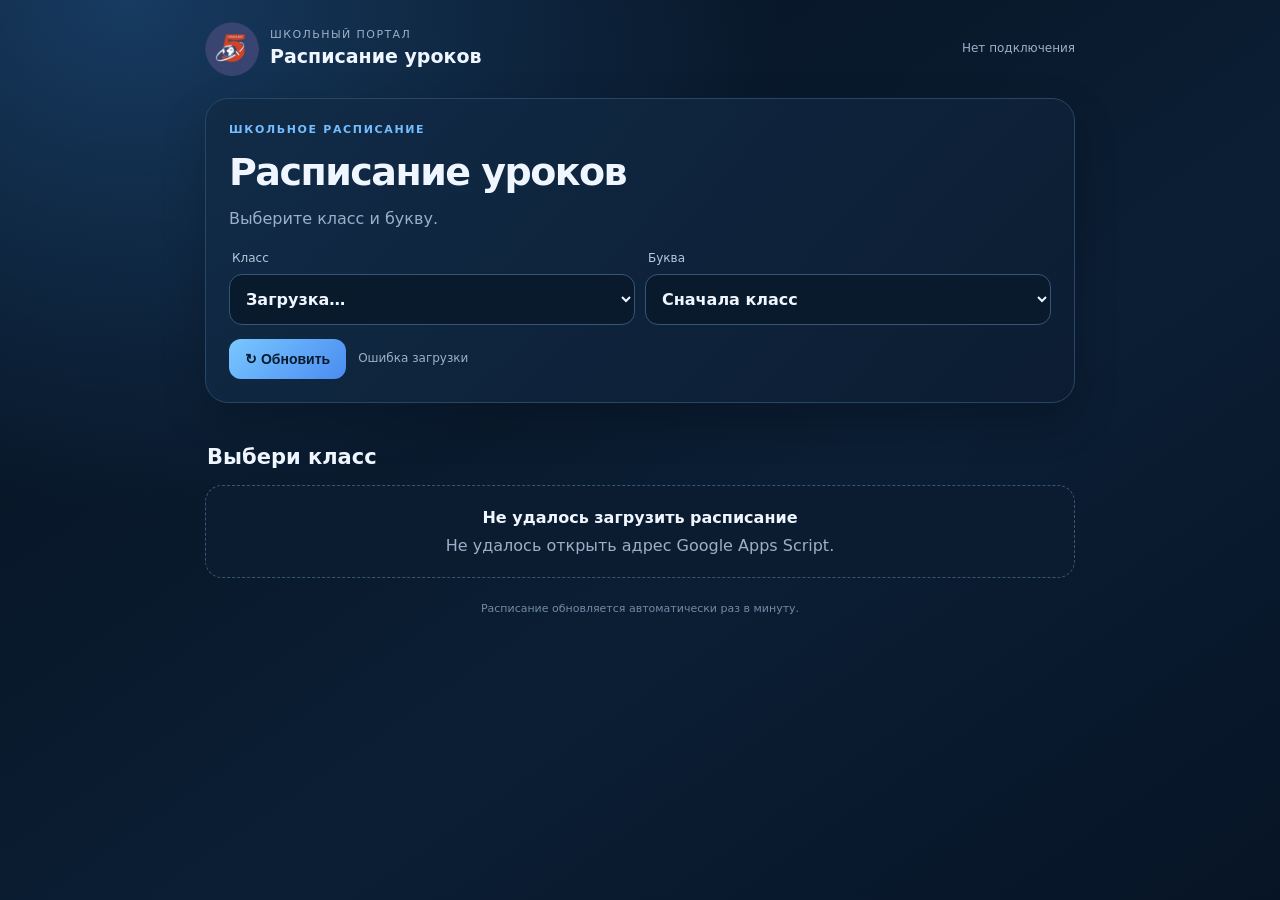
<file: raspisanieshtina.html>
<!doctype html>
<html lang="ru">
<head>
<meta charset="utf-8"><meta name="viewport" content="width=device-width,initial-scale=1">
<title>Расписание гимназии №5</title>
<style>
:root{color-scheme:dark;--bg:#071426;--card:#10243c;--line:#284765;--text:#eff6ff;--muted:#9bb0c8;--blue:#75bdff;--mint:#8ce3c7}
*{box-sizing:border-box}body{margin:0;background:radial-gradient(ellipse at 10% 0,#173b61 0,transparent 40%),linear-gradient(145deg,#06111f,#0b1e34 60%,#071426);color:var(--text);font:16px/1.45 system-ui,-apple-system,"Segoe UI",sans-serif;min-height:100vh}.wrap{max-width:900px;margin:auto;padding:22px 15px 45px}
header{display:flex;align-items:center;justify-content:space-between;gap:10px;margin-bottom:22px}.brand{display:flex;align-items:center;gap:11px}.logo{width:54px;height:54px;flex:0 0 54px;display:block;object-fit:contain;border-radius:50%;background:transparent}.brand small{display:block;color:var(--muted);font-size:11px;letter-spacing:.13em;text-transform:uppercase}.brand b{font-size:19px}.status{font-size:12px;color:var(--muted)}.hero{padding:23px;border:1px solid var(--line);border-radius:23px;background:linear-gradient(135deg,#112b47ed,#0c1d32ed);box-shadow:0 18px 45px #0003}.eyebrow{font-size:11px;color:var(--blue);letter-spacing:.15em;font-weight:800;text-transform:uppercase}.hero h1{font-size:clamp(27px,6vw,38px);letter-spacing:-.04em;margin:7px 0}.hero p{margin:0 0 20px;color:var(--muted)}.selects{display:grid;grid-template-columns:1fr 1fr;gap:10px}.field label{display:block;color:#b5c8dc;font-size:12px;margin:0 0 6px 3px}.field select{width:100%;padding:14px 12px;border:1px solid #355675;border-radius:13px;background:#091a2d;color:var(--text);font:600 16px system-ui;outline:none}.field select:focus{border-color:var(--blue)}.bar{display:flex;align-items:center;gap:12px;flex-wrap:wrap;margin-top:14px}.btn{border:0;border-radius:12px;padding:12px 16px;background:linear-gradient(135deg,#79c7ff,#4a8cf1);color:#071a2c;font-weight:800;font-size:14px}.stamp{font-size:12px;color:var(--muted)}.days{display:flex;gap:8px;overflow:auto;padding:20px 0 13px}.day{white-space:nowrap;border:1px solid var(--line);border-radius:99px;background:#0d2035;color:#b7c9dd;padding:9px 14px;font-weight:700}.day.active{background:#e0f2ff;color:#09213a;border-color:#e0f2ff}.heading{display:flex;justify-content:space-between;align-items:center;margin:6px 2px 13px;gap:10px}.heading h2{font-size:21px;margin:0}.heading span{font-size:12px;color:var(--muted)}.list{display:grid;gap:10px}.schedule-day{margin-bottom:22px}.schedule-day+.schedule-day{padding-top:8px;border-top:1px solid #284765}.lesson{display:grid;grid-template-columns:45px 1fr auto;gap:13px;align-items:center;border:1px solid #284561;background:linear-gradient(110deg,#112944,#0c2036);border-radius:17px;padding:14px 16px}.number{height:42px;width:42px;border-radius:13px;background:#1b3d5c;color:#a8d9ff;display:grid;place-items:center;font-weight:900;font-size:18px}.subject{font-weight:800;font-size:16px}.sub{font-size:12px;color:var(--muted);margin-top:4px}.tag{font-size:12px;font-weight:750;color:#b8ddff;background:#173954;border:1px solid #315c7b;border-radius:10px;padding:7px 9px;white-space:nowrap}.tag.remote{color:var(--mint);background:#103b37;border-color:#28675d}.notice{border:1px dashed #355675;border-radius:17px;background:#0b1c30;padding:20px;color:var(--muted);text-align:center}.notice strong{display:block;color:var(--text);margin-bottom:5px}.foot{text-align:center;color:#728ba6;font-size:11px;margin-top:23px}
@media(max-width:540px){.wrap{padding:17px 12px 35px}.hero{padding:19px}.lesson{grid-template-columns:42px 1fr;gap:10px;padding:13px}.number{width:39px;height:39px}.tag{grid-column:2;justify-self:start}.status{max-width:100px;text-align:right}}
</style></head>
<body><main class="wrap">
<header><div class="brand"><img class="logo" src="[data-uri]" alt="Логотип гимназии"><div><small>школьный портал</small><b>Расписание уроков</b></div></div><div class="status" id="status">Подключаемся…</div></header>
<section class="hero"><div class="eyebrow">Школьное расписание</div><h1 id="mainTitle">Расписание уроков</h1><p>Выберите класс и букву.</p>
<div class="selects"><div class="field"><label for="grade">Класс</label><select id="grade"><option value="">Загрузка…</option></select></div><div class="field"><label for="letter">Буква</label><select id="letter"><option value="">Сначала класс</option></select></div></div>
<div class="bar"><button class="btn" id="refresh">↻ Обновить</button><span class="stamp" id="stamp">Данные загружаются</span></div></section>
<nav class="days" id="days"></nav><section><div class="heading"><h2 id="dayTitle">Выбери класс</h2><span id="total"></span></div><div class="list" id="list"><div class="notice"><strong>Загружаем расписание</strong>Подключаемся к школьной таблице…</div></div></section>
<div class="foot">Расписание обновляется автоматически раз в минуту.</div>
</main>
<script>
const API='https://script.google.com/macros/s/AKfycbxYE_an26zextigB83aefvv275aWFJjB-aZY2JQVjn9PuORhZQ1o4D6L8oZ5GqkTMng9Q/exec';
const $=id=>document.getElementById(id);let rows=[],classes=[],activeDay=0,activeGrade='',activeLetter='';
const txt=v=>String(v??'').replace(/\s+/g,' ').trim();
function isGrade(v){return /^[5-9]|^(10|11)$/.test(txt(v))}
function classFromCell(v){let m=txt(v).match(/^(5|6|7|8|9|10|11)\s*[-]?\s*([А-ЯЁA-Z])$/i);return m?{grade:m[1],letter:m[2].toUpperCase()}:null}
function scanClasses(data){
 let found=[];
 data.forEach((row,ri)=>row.forEach((v,ci)=>{
  let c=classFromCell(v);if(c)found.push({...c,row:ri,col:ci,mode:'combined'});
  if(isGrade(v)&&ci+1<row.length&&/^[А-ЯЁA-Z]$/i.test(txt(row[ci+1])))found.push({grade:txt(v),letter:txt(row[ci+1]).toUpperCase(),row:ri,col:ci,mode:'split'});
 }));
 const seen=new Set();return found.filter(x=>{let k=x.grade+x.letter;if(seen.has(k))return false;seen.add(k);return true}).sort((a,b)=>+a.grade-+b.grade||a.letter.localeCompare(b.letter,'ru'));
}
function headerRows(data){
 return data.map((row,i)=>({i,row,text:row.map(txt).filter(Boolean).join(' ')}))
   .filter(x=>/расписан|понедельник|вторник|сред|четверг|пятниц|суббот/i.test(x.text));
}
function findClassBlocks(data, grade, letter){
 const found=[];
 data.forEach((row,ri)=>{
  row.forEach((v,ci)=>{
   const c=classFromCell(v);
   if(c && c.grade===grade && c.letter===letter) found.push({grade,letter,row:ri,col:ci,mode:'combined'});
   else if(txt(v)===grade && ci+1<row.length && txt(row[ci+1]).toUpperCase()===letter)
    found.push({grade,letter,row:ri,col:ci,mode:'split'});
  });
 });
 const seen=new Set();
 return found.filter(x=>{const k=x.row+':'+x.col;if(seen.has(k))return false;seen.add(k);return true})
   .sort((a,b)=>a.row-b.row);
}
function getBlockHeading(data, cl){
 const weekday=/понедельник|вторник|среда|среду|четверг|пятниц|суббот/i;
 for(let r=cl.row;r>=Math.max(0,cl.row-12);r--){
  const row=data[r]||[];
  const candidates=[];
  row.forEach((v,c)=>{
   const t=txt(v);
   if(t && (/расписан/i.test(t)||weekday.test(t))) candidates.push({t,c});
  });
  if(candidates.length){
   candidates.sort((a,b)=>Math.abs(a.c-cl.col)-Math.abs(b.c-cl.col));
   let title=candidates[0].t;
   const day=(title.match(/понедельник|вторник|среда|среду|четверг|пятниц[ауы]?|суббот[ауы]?/i)||[])[0]||'';
   const date=(title.match(/\b\d{1,2}[./-]\d{1,2}(?:[./-]\d{2,4})?\b/)||[])[0]||'';
   if(day||date) return [day?day.charAt(0).toUpperCase()+day.slice(1):'',date].filter(Boolean).join(' · ');
   return title.replace(/Расписание уроков на/i,'').replace(/\(Удаленное обучение\)/i,'').trim();
  }
 }
 return 'Расписание';
}
function detectBlockLessons(data, cl){
 const startCol=cl.col;
 const subjectCol=cl.col;
 const day=getBlockHeading(data,cl);
 const lessons=[];
 for(let r=cl.row+1;r<data.length;r++){
  const row=data[r]||[];
  const next=classFromCell(row[startCol]);
  const splitNext=txt(row[startCol]) && /^\d{1,2}$/.test(txt(row[startCol])) &&
      row[startCol+1] && /^[А-ЯЁA-Z]$/i.test(txt(row[startCol+1]));
  if(next||splitNext) break;
  let subject=txt(row[subjectCol]),room=txt(row[subjectCol+1]);
  if(!subject && cl.mode==='split'){subject=txt(row[startCol+1]);room=txt(row[startCol+2]);}
  if(!subject)continue;
  if(subject.length>90||/^(понедельник|вторник|среда|четверг|пятница|суббота)$/i.test(subject))continue;
  // Ignore a repeated section title or empty spacer rows.
  if(/расписание уроков/i.test(subject))continue;
  const number=txt(row[0]);
  lessons.push({number:/^\d{1,2}$/.test(number)?number:String(lessons.length+1),subject,room});
 }
 return {day,lessons};
}
function getClassSchedules(data, grade, letter){
 return findClassBlocks(data,grade,letter)
  .map(block=>({...block,...detectBlockLessons(data,block)}))
  .filter(block=>block.lessons.length>0);
}
function render(){
 const g=$('grade').value,l=$('letter').value;activeGrade=g;activeLetter=l;
 $('days').innerHTML='';
 if(!g||!l){
  $('mainTitle').textContent='Расписание уроков';
  $('dayTitle').textContent='Выберите класс';$('total').textContent='';
  $('list').innerHTML='<div class="notice"><strong>Класс не выбран</strong>Выберите класс и букву, чтобы посмотреть расписание уроков.</div>';
  return;
 }
 $('mainTitle').textContent=`Расписание уроков для ${g} «${l}» класса`;
 const schedules=getClassSchedules(rows,g,l);
 if(!schedules.length){
  $('dayTitle').textContent='Расписание не найдено';$('total').textContent='';
  $('list').innerHTML='<div class="notice"><strong>Для выбранного класса пока нет заполненного расписания</strong></div>';
  return;
 }
 $('dayTitle').textContent='Расписание';$('total').textContent=`${schedules.length} ${schedules.length===1?'день':'дня'}`;
 $('list').innerHTML=schedules.map((data,index)=>{
  const cards=data.lessons.map(x=>{
   const remote=/эпос/i.test(x.room);
   const label=remote?'💻 ЭПОС · дистанционно':x.room?'🚪 Кабинет '+x.room:'Кабинет не указан';
   return `<article class="lesson"><div class="number">${x.number}</div><div><div class="subject">${x.subject}</div><div class="sub">Урок ${x.number}</div></div><div class="tag ${remote?'remote':''}">${label}</div></article>`;
  }).join('');
  return `<section class="schedule-day"><div class="heading"><h2>${data.day||`День ${index+1}`}</h2><span>${data.lessons.length} уроков</span></div><div class="list">${cards}</div></section>`;
 }).join('');
}
function fill(){
 classes=scanClasses(rows);
 const grades=[...new Set(classes.map(x=>x.grade))].sort((a,b)=>+a-+b);
 $('grade').innerHTML='<option value="">Выбери класс</option>'+grades.map(x=>`<option value="${x}">${x} класс</option>`).join('');
 if(grades.includes('7'))$('grade').value='7';
 updateLetters();
}
function updateLetters(){
 let g=$('grade').value,letters=[...new Set(classes.filter(x=>x.grade===g).map(x=>x.letter))].sort((a,b)=>a.localeCompare(b,'ru'));
 $('letter').innerHTML='<option value="">Выбери букву</option>'+letters.map(x=>`<option value="${x}">${x}</option>`).join('');
 if(letters.length===1)$('letter').value=letters[0];render();
}
function requestData(){
 return new Promise((resolve,reject)=>{
  const callback='scheduleCallback_'+Date.now()+'_'+Math.floor(Math.random()*100000);
  const script=document.createElement('script');
  const timer=setTimeout(()=>{cleanup();reject(new Error('Сервер не ответил. Проверь публикацию веб-приложения.'));},15000);
  function cleanup(){clearTimeout(timer);delete window[callback];script.remove();}
  window[callback]=(obj)=>{cleanup();resolve(obj);};
  script.onerror=()=>{cleanup();reject(new Error('Не удалось открыть адрес Google Apps Script.'));};
  script.src=API+'?callback='+callback+'&t='+Date.now();
  document.body.appendChild(script);
 });
}
async function load(){
 $('status').textContent='Загружаем данные…';
 try{
  const obj=await requestData();
  if(!obj||!Array.isArray(obj.data))throw Error('Скрипт вернул неверный формат. Обнови код Apps Script по инструкции ниже.');
  rows=obj.data;fill();$('status').textContent='● Подключено';$('stamp').textContent='Обновлено '+new Date().toLocaleTimeString('ru-RU',{hour:'2-digit',minute:'2-digit'});
  if(!classes.length)$('list').innerHTML='<div class="notice"><strong>Данные получены, но классы не распознаны автоматически</strong>Проверьте структуру листа с расписанием.</div>';
 }catch(e){$('status').textContent='Нет подключения';$('list').innerHTML=`<div class="notice"><strong>Не удалось загрузить расписание</strong>${e.message}</div>`;$('stamp').textContent='Ошибка загрузки';}
}
$('grade').addEventListener('change',updateLetters);$('letter').addEventListener('change',render);$('refresh').addEventListener('click',load);
load();setInterval(load,60000);
</script></body></html>
</file>
